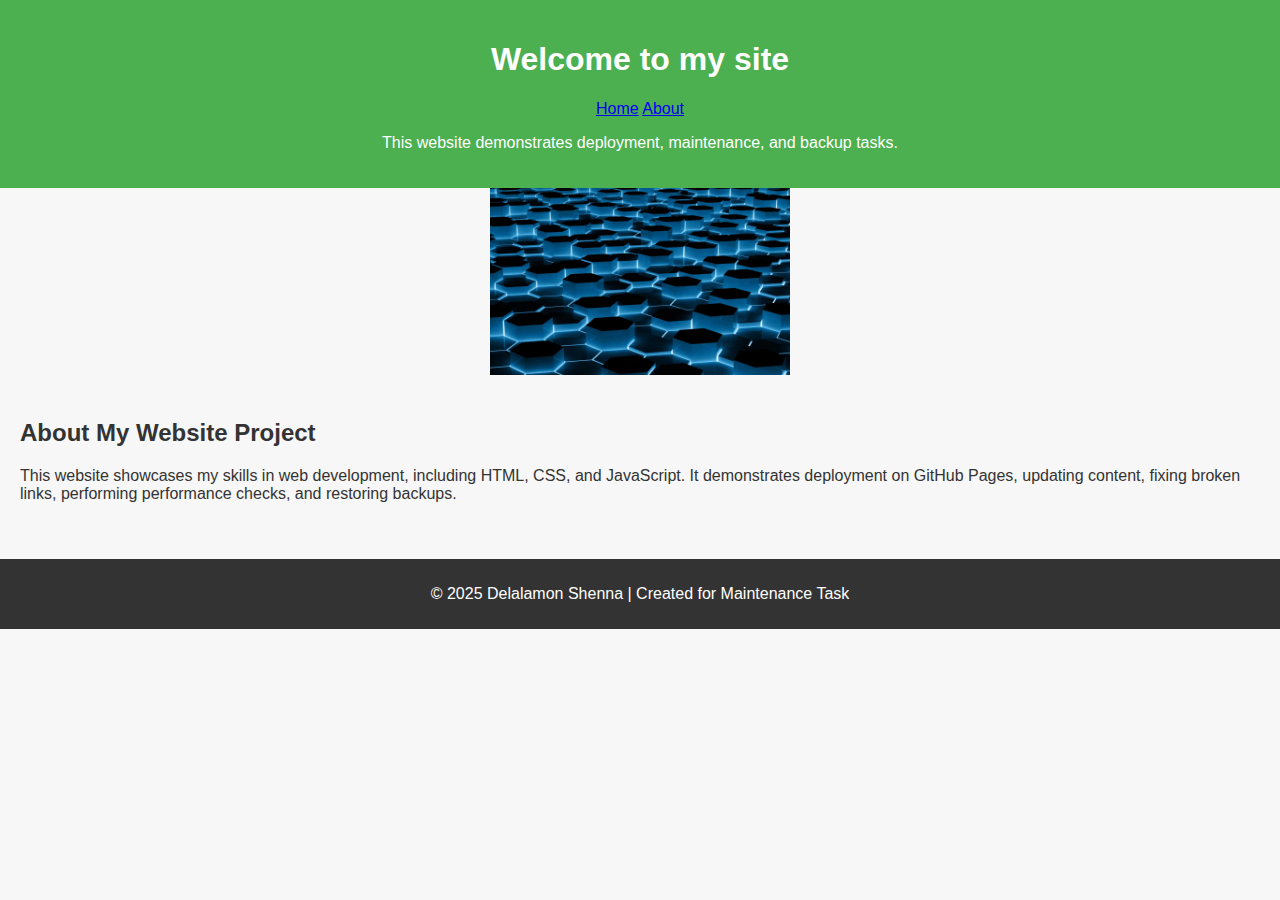
<file: index.html>
<!DOCTYPE html>
<html lang="en">
<head>
    <meta charset="UTF-8">
    <meta name="viewport" content="width=device-width, initial-scale=1.0">
    <title>Delalamon Shenna Website</title>
    <link rel="stylesheet" href="style.css">
</head>
<body>

    <!-- Header Section -->
    <header>
        <h1>Welcome to my site</h1>
       


        <nav>
            <a href="index.html">Home</a>
            <a href="about.html">About</a>
        </nav>
        


        <p>This website demonstrates deployment, maintenance, and backup tasks.</p>
    </header>

    <!-- Centered Medium Image -->
    <div class="center-image">
        <img src="images/sample.jpg" width="300" height="200" alt="Example">

    </div>



    <!-- About Section -->
    <section class="content">
        <h2>About My Website Project</h2>
        <p>
            This website showcases my skills in web development, including HTML, CSS, and JavaScript. 
            It demonstrates deployment on GitHub Pages, updating content, fixing broken links, 
            performing performance checks, and restoring backups.
        </p>
                
    </section>

    <!-- Footer Section -->
    <footer>
        <p>© 2025 Delalamon Shenna | Created for Maintenance Task</p>
    </footer>

    <script src="script.js"></script>
</body>
</html>
</file>
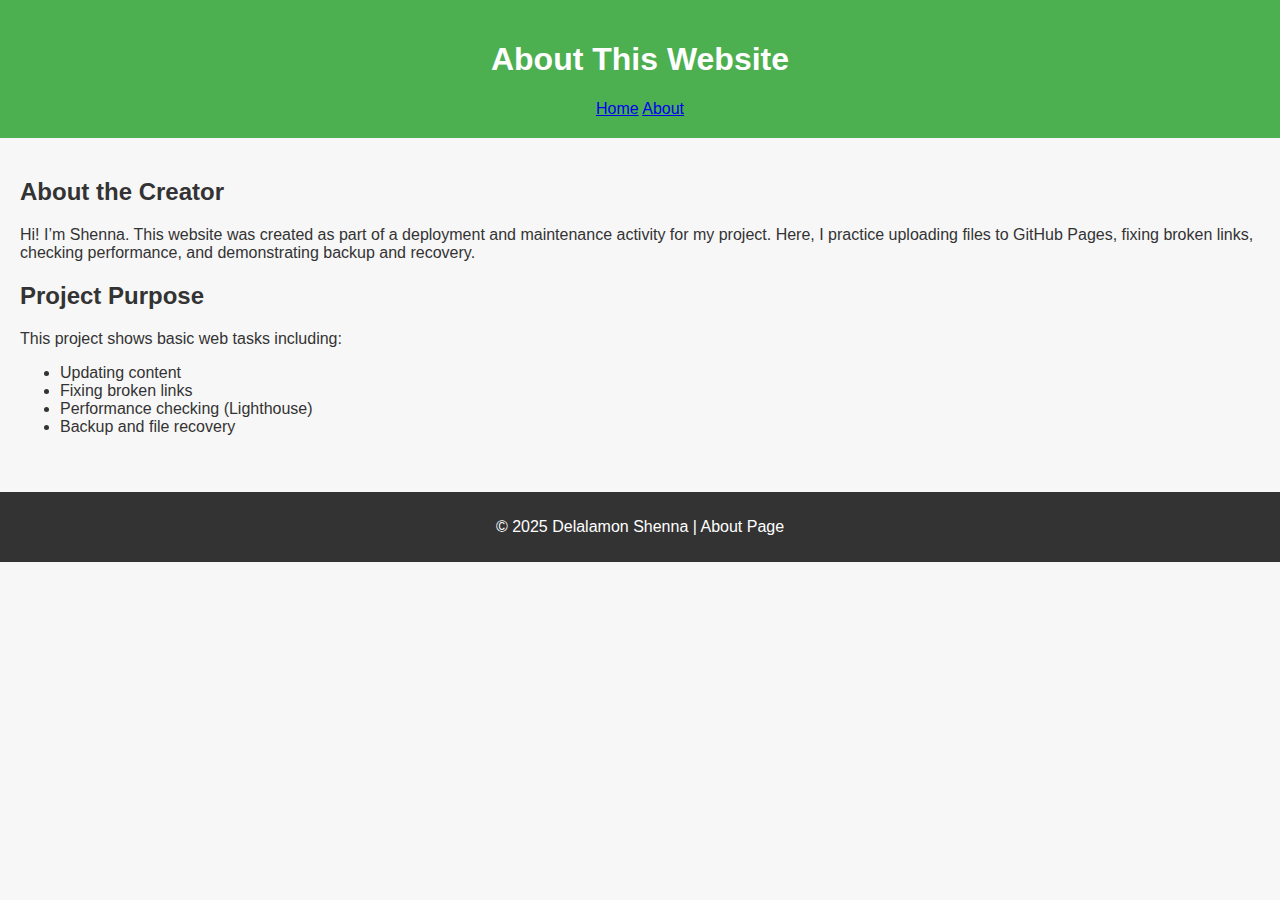
<file: about.html>
<!DOCTYPE html>
<html lang="en">
<head>
    <meta charset="UTF-8">
    <meta name="viewport" content="width=device-width, initial-scale=1.0">
    <title>About | Delalamon Shenna Website</title>
    <link rel="stylesheet" href="style.css">
</head>
<body>

    <!-- Header Section -->
    <header>
        <h1>About This Website</h1>
        
        <nav>
            <a href="index.html">Home</a>
            <a href="about.html">About</a>
        </nav>
    </header>

    <!-- About Content -->
    <section class="content">
        <h2>About the Creator</h2>
        <p>
            Hi! I’m Shenna. This website was created as part of a deployment and maintenance 
            activity for my project. Here, I practice uploading files to GitHub Pages, fixing 
            broken links, checking performance, and demonstrating backup and recovery.
        </p>

        <h2>Project Purpose</h2>
        <p>
            This project shows basic web tasks including:
            <ul>
                <li>Updating content</li>
                <li>Fixing broken links</li>
                <li>Performance checking (Lighthouse)</li>
                <li>Backup and file recovery</li>
            </ul>
        </p>
    </section>

    <!-- Footer -->
    <footer>
        <p>© 2025 Delalamon Shenna | About Page</p>
    </footer>

</body>
</html>
</file>
<file: style.css>
/* General Body */
body {
    font-family: Arial, sans-serif;
    margin: 0;
    padding: 0;
    background: #f7f7f7;
    color: #333;
}

/* Header Styling */
header {
    background: #4CAF50;
    color: white;
    text-align: center;
    padding: 20px;
}

/* Centered Medium Image */
img {
    max-width: 100%;
    height: auto;
}




/* Content Section */
.content {
    padding: 20px;
}

/* Footer Styling */
footer {
    background: #333;
    color: white;
    text-align: center;
    padding: 10px;
    margin-top: 20px;
}
.center-image {
    text-align: center; /* center horizontally */
}
</file>
